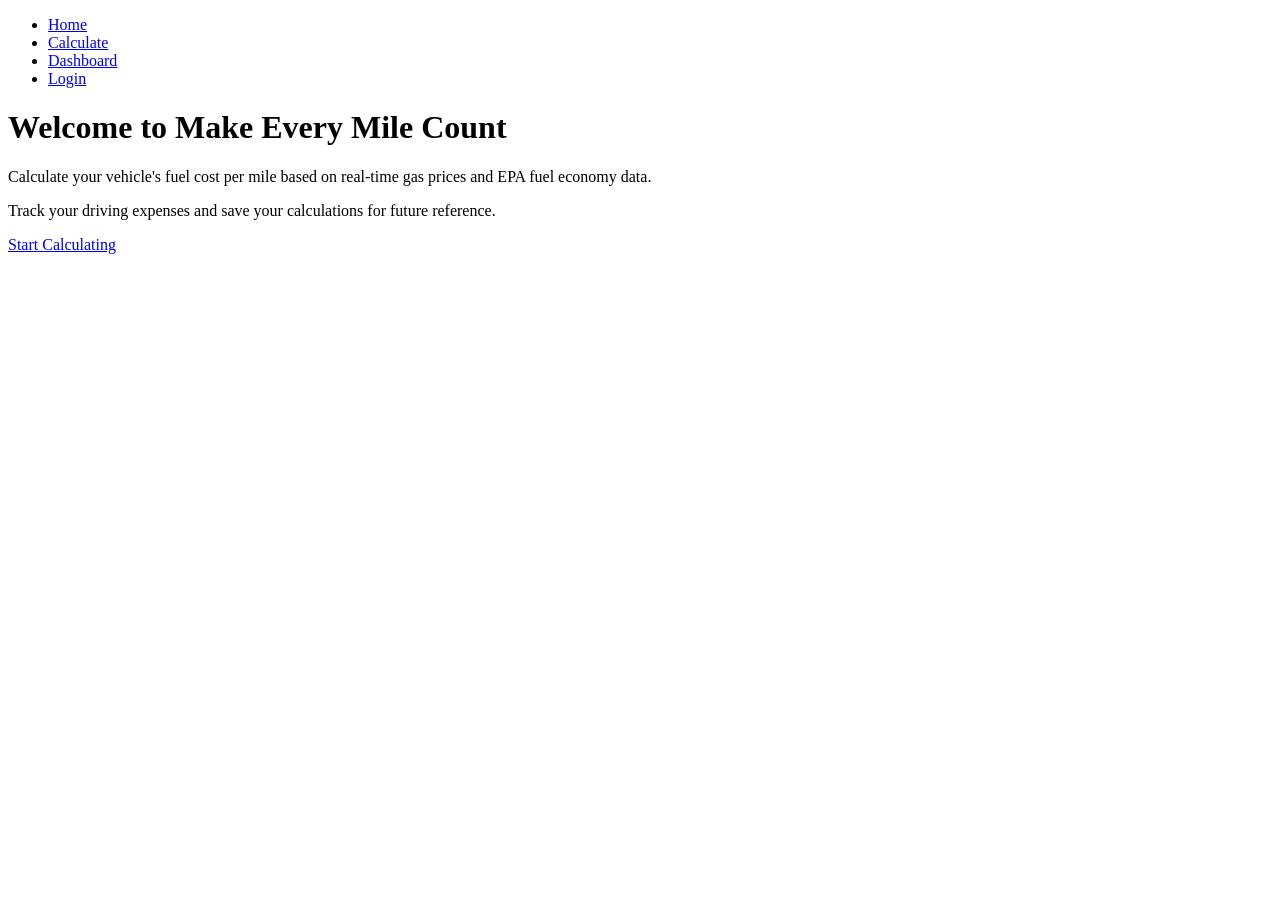
<file: src/main/resources/templates/index.html>
<!DOCTYPE html>
<html xmlns:th="http://www.thymeleaf.org" lang="en">
<head>
    <meta charset="UTF-8">
    <meta name="viewport" content="width=device-width, initial-scale=1.0">
    <title>Make Every Mile Count</title>
    <link rel="stylesheet" th:href="@{/styles/main.css}" />
</head>
<body>
    <nav>
        <ul>
            <li><a href="/">Home</a></li>
            <li><a href="/calculate">Calculate</a></li>
            <li><a href="/dashboard">Dashboard</a></li>
            <li><a href="/login">Login</a></li>
        </ul>
    </nav>
    <div class="container">
        <div class="card">
            <h1>Welcome to Make Every Mile Count</h1>
            <p>Calculate your vehicle's fuel cost per mile based on real-time gas prices and EPA fuel economy data.</p>
            <p>Track your driving expenses and save your calculations for future reference.</p>
            <a href="/calculate" class="btn">Start Calculating</a>
        </div>
    </div>
</body>
</html>
</file>
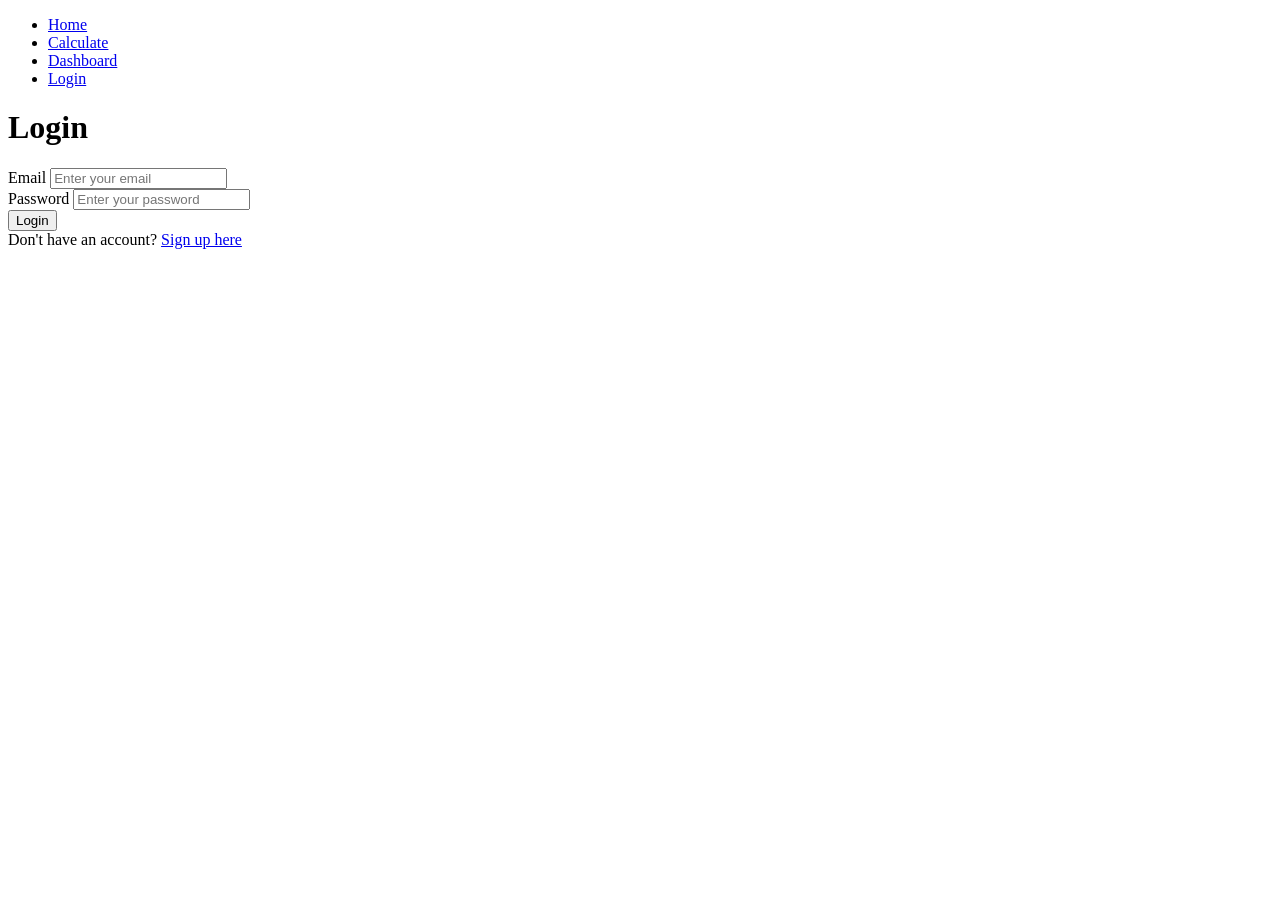
<file: src/main/resources/templates/login.html>
<!DOCTYPE html>
<html xmlns:th="http://www.thymeleaf.org" lang="en">
<head>
    <meta charset="UTF-8">
    <meta name="viewport" content="width=device-width, initial-scale=1.0">
    <title>Login - Make Every Mile Count</title>
    <link rel="stylesheet" th:href="@{/styles/main.css}" />
</head>
<body class="login">
    <nav>
        <ul>
            <li><a href="/">Home</a></li>
            <li><a href="/calculate">Calculate</a></li>
            <li><a href="/dashboard">Dashboard</a></li>
            <li><a href="/login">Login</a></li>
        </ul>
    </nav>
    <div class="container">
        <div class="card">
            <div class = "login-block">
                <h1>Login</h1>
                <form id="loginForm" autocomplete="off">
                    <div>
                        <label for="email">Email</label>
                        <input type="email" id="loginEmail" name="email" placeholder="Enter your email" required>
                    </div>
                    <div>
                        <label for="password">Password</label>
                        <input type="password" id="loginPassword" name="password" placeholder="Enter your password" required>
                    </div>
                    <button type="submit">Login</button>
                </form>
                <div class="toggle-link">
                    Don't have an account? <a href="javascript:void(0)" onclick="toggleAuth()">Sign up here</a>
                </div>
            </div>
            <div class="signup-block" style="display: none;">
                <h2>New here?</h2>
                <p>Sign up to save your calculations and access them anytime!</p>
                <form id="signupForm" autocomplete = "off">
                    <div>
                        <label for="email">Email</label>
                        <input type="email" id="signupEmail" name="email" placeholder="Enter your email" required>
                    </div>
                    <div>
                        <label for="password">Password</label>
                        <input type="password" id="signupPassword" name="password" placeholder="Enter your password" required>
                    </div>
                    <button type="submit">Sign Up</button>
                </form>
                <div class="toggle-link">
                    Already have an account? <a href="javascript:void(0)" onclick="toggleAuth()">Login here</a>
                </div>
            </div>
            <!-- <input type="hidden" id="csrfToken" th:value="${_csrf.token}" />
            <input type="hidden" id="csrfHeader" th:value="${_csrf.headerName}" /> -->
            <div class ="auth-error" style="color: red; display: none; margin-top: 10px;"> </div>
        </div>
    </div>

    <script>
        async function handleLogin(event) {
            event.preventDefault(); // Prevent the default form submission
            const email = document.getElementById('loginEmail').value;
            const password = document.getElementById('loginPassword').value;

            // Security tokens
            // const token = document.getElementById('csrfToken').value;
            // const header = document.getElementById('csrfHeader').value;

            // Construct the body in the format Spring Security expects
            const formData = new URLSearchParams();
            formData.append('email', email); // Matches .usernameParameter("email") in Config
            formData.append('password', password);

            console.log(formData.toString());

            try {
                const response = await fetch('/login', {
                    method: 'POST',
                    headers: {
                        'Content-Type': 'application/x-www-form-urlencoded'
                        // Spring Security requires a CSRF token for POST requests
                        // [header]: token
                    },
                    body: formData,
                    redirect: 'follow' 
                });

                // console.log(response.status + " " + response.statusText);
                if (response.ok) {
                    // Login successful, redirect to the saved calculations page
                    window.location.href = '/dashboard';
        
                } else if (response.status === 401) {
                    alert("Invalid email or password.");
                }

            } catch (error) {
                console.error("Login failed", error);
            }
        }

        

        function toggleAuth() {
            const loginBlock = document.querySelector('.login-block');
            const signupBlock = document.querySelector('.signup-block');
            const authError = document.querySelector('.auth-error');

            authError.style.display= 'none';

            loginBlock.style.display = loginBlock.style.display === 'none' ? 'block' : 'none';
            signupBlock.style.display = signupBlock.style.display === 'none' ? 'block' : 'none';
            

        }

        async function handleSignup(event) {
            event.preventDefault();
            const email = document.getElementById('signupEmail').value;
            const password = document.getElementById('signupPassword').value;

            const formData = {
                email: email,
                password: password
            };

            const response = await fetch('/register', {
                method: 'POST',
                headers: { 'Content-Type': 'application/json' },
                body: JSON.stringify(formData)
            });

            if (response.ok) {
                alert("Account created! You can now log in.");
                toggleAuth(); // Switch back to the login view
            } else {
                const errorText = await response.text();
                document.getElementById('authError').innerText = errorText;
                document.getElementById('authError').style.display = 'block';
            }
        }
        document.getElementById('loginForm').addEventListener('submit', handleLogin);
        document.getElementById('signupForm').addEventListener('submit', handleSignup);
    </script>
</body>
</html>
</file>
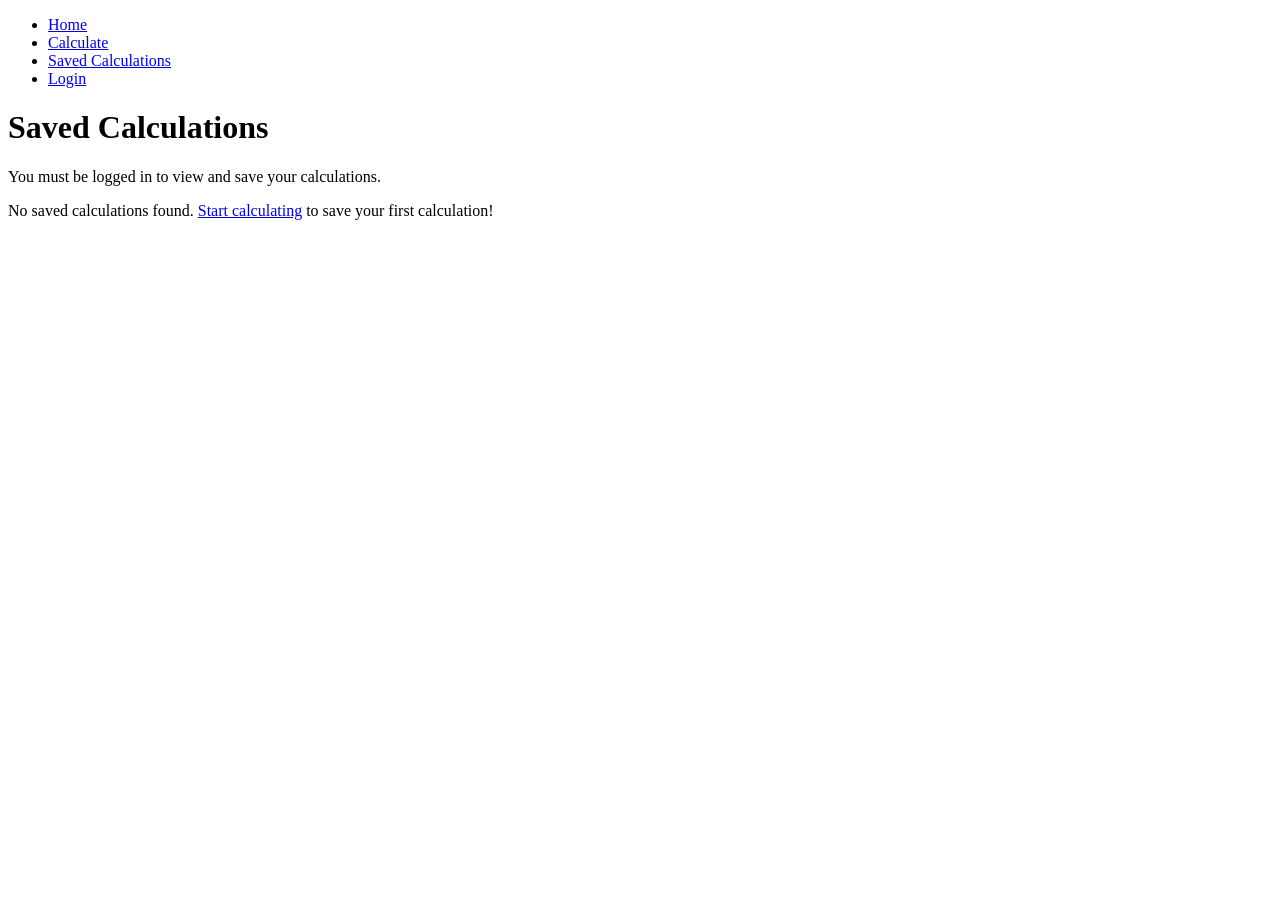
<file: src/main/resources/templates/saved.html>
<!DOCTYPE html>
<html xmlns:th="http://www.thymeleaf.org" lang="en">
<head>
    <meta charset="UTF-8">
    <meta name="viewport" content="width=device-width, initial-scale=1.0">
    <title>Saved Calculations - Make Every Mile Count</title>
    <link rel="stylesheet" th:href="@{/styles/main.css}" />
</head>
<body>
    <nav>
        <ul>
            <li><a href="/">Home</a></li>
            <li><a href="/calculate">Calculate</a></li>
            <li><a href="/saved">Saved Calculations</a></li>
            <li><a href="/login">Login</a></li>
        </ul>
    </nav>
    <div class="container">
        <div class="card">
            <h1>Saved Calculations</h1>
            <div class="alert alert-info">
                You must be logged in to view and save your calculations.
            </div>
            
            <div class="empty-state">
                <p>No saved calculations found. <a href="/calculate">Start calculating</a> to save your first calculation!</p>
            </div>

            <!-- Placeholder table (will be populated once authentication is added) -->
            <table style="display: none;" id="calculationsTable">
                <thead>
                    <tr>
                        <th>Vehicle</th>
                        <th>Region</th>
                        <th>Cost Per Mile</th>
                        <th>Date</th>
                        <th>Actions</th>
                    </tr>
                </thead>
                <tbody id="tableBody">
                    <!-- Table rows will be inserted here -->
                </tbody>
            </table>
        </div>
    </div>
</body>
</html>
</file>
